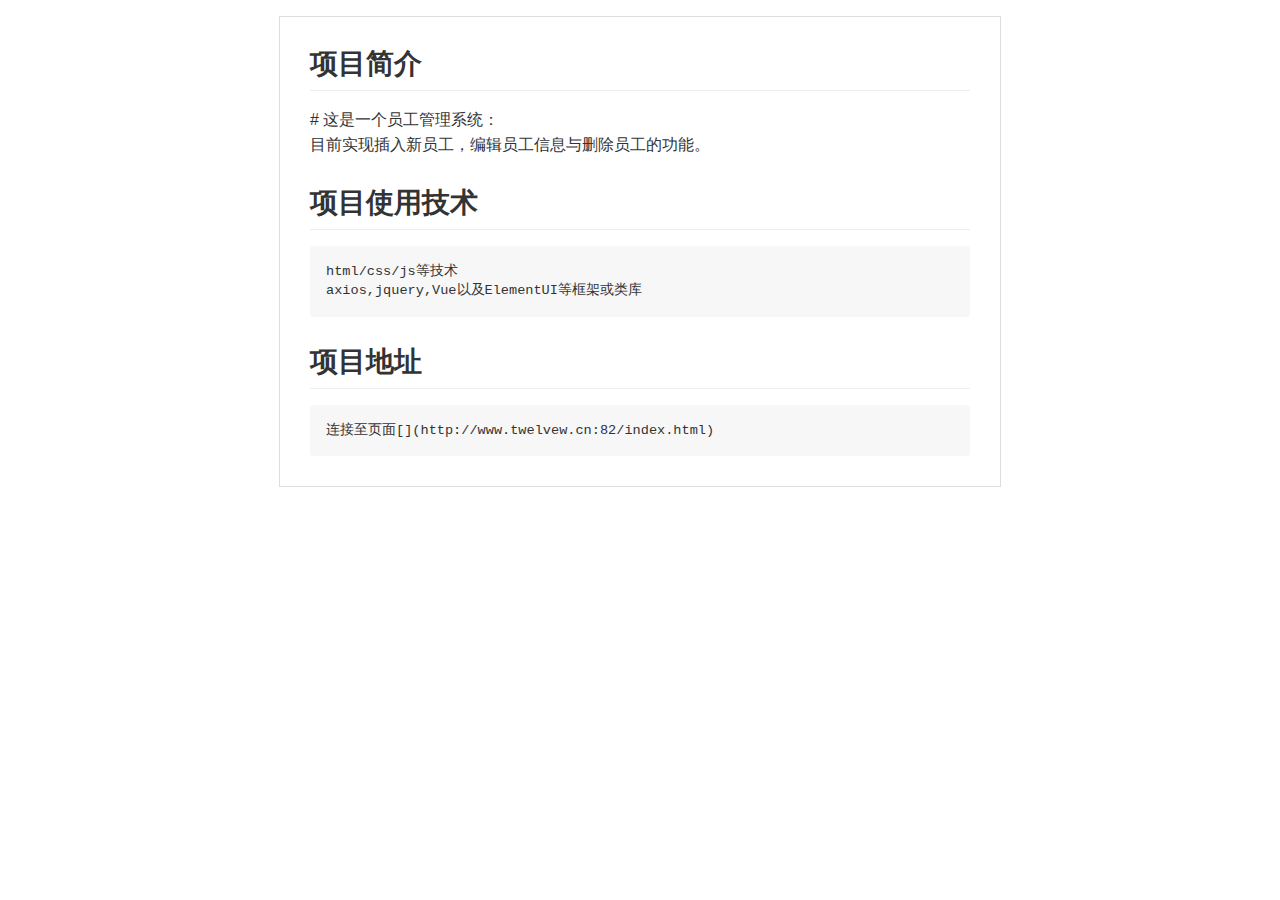
<file: README.html>
<!DOCTYPE html><html><head><meta charset="utf-8"><style>body {
  width: 45em;
  border: 1px solid #ddd;
  outline: 1300px solid #fff;
  margin: 16px auto;
}

body .markdown-body
{
  padding: 30px;
}

@font-face {
  font-family: fontawesome-mini;
  src: url([data-uri]) format('woff');
}

@font-face {
  font-family: octicons-anchor;
  src: url([data-uri]) format('woff');
}

.markdown-body {
  font-family: sans-serif;
  -ms-text-size-adjust: 100%;
  -webkit-text-size-adjust: 100%;
  color: #333333;
  overflow: hidden;
  font-family: "Helvetica Neue", Helvetica, "Segoe UI", Arial, freesans, sans-serif;
  font-size: 16px;
  line-height: 1.6;
  word-wrap: break-word;
}

.markdown-body a {
  background: transparent;
}

.markdown-body a:active,
.markdown-body a:hover {
  outline: 0;
}

.markdown-body b,
.markdown-body strong {
  font-weight: bold;
}

.markdown-body mark {
  background: #ff0;
  color: #000;
  font-style: italic;
  font-weight: bold;
}

.markdown-body sub,
.markdown-body sup {
  font-size: 75%;
  line-height: 0;
  position: relative;
  vertical-align: baseline;
}
.markdown-body sup {
  top: -0.5em;
}
.markdown-body sub {
  bottom: -0.25em;
}

.markdown-body h1 {
  font-size: 2em;
  margin: 0.67em 0;
}

.markdown-body img {
  border: 0;
}

.markdown-body hr {
  -moz-box-sizing: content-box;
  box-sizing: content-box;
  height: 0;
}

.markdown-body pre {
  overflow: auto;
}

.markdown-body code,
.markdown-body kbd,
.markdown-body pre,
.markdown-body samp {
  font-family: monospace, monospace;
  font-size: 1em;
}

.markdown-body input {
  color: inherit;
  font: inherit;
  margin: 0;
}

.markdown-body html input[disabled] {
  cursor: default;
}

.markdown-body input {
  line-height: normal;
}

.markdown-body input[type="checkbox"] {
  box-sizing: border-box;
  padding: 0;
}

.markdown-body table {
  border-collapse: collapse;
  border-spacing: 0;
}

.markdown-body td,
.markdown-body th {
  padding: 0;
}

.markdown-body .codehilitetable {
  border: 0;
  border-spacing: 0;
}

.markdown-body .codehilitetable tr {
  border: 0;
}

.markdown-body .codehilitetable pre,
.markdown-body .codehilitetable div.codehilite {
  margin: 0;
}

.markdown-body .linenos,
.markdown-body .code,
.markdown-body .codehilitetable td {
  border: 0;
  padding: 0;
}

.markdown-body td:not(.linenos) .linenodiv {
  padding: 0 !important;
}

.markdown-body .code {
  width: 100%;
}

.markdown-body .linenos div pre,
.markdown-body .linenodiv pre,
.markdown-body .linenodiv {
  border: 0;
  -webkit-border-radius: 0;
  -moz-border-radius: 0;
  border-radius: 0;
  -webkit-border-top-left-radius: 3px;
  -webkit-border-bottom-left-radius: 3px;
  -moz-border-radius-topleft: 3px;
  -moz-border-radius-bottomleft: 3px;
  border-top-left-radius: 3px;
  border-bottom-left-radius: 3px;
}

.markdown-body .code div pre,
.markdown-body .code div {
  border: 0;
  -webkit-border-radius: 0;
  -moz-border-radius: 0;
  border-radius: 0;
  -webkit-border-top-right-radius: 3px;
  -webkit-border-bottom-right-radius: 3px;
  -moz-border-radius-topright: 3px;
  -moz-border-radius-bottomright: 3px;
  border-top-right-radius: 3px;
  border-bottom-right-radius: 3px;
}

.markdown-body * {
  -moz-box-sizing: border-box;
  box-sizing: border-box;
}

.markdown-body input {
  font: 13px Helvetica, arial, freesans, clean, sans-serif, "Segoe UI Emoji", "Segoe UI Symbol";
  line-height: 1.4;
}

.markdown-body a {
  color: #4183c4;
  text-decoration: none;
}

.markdown-body a:hover,
.markdown-body a:focus,
.markdown-body a:active {
  text-decoration: underline;
}

.markdown-body hr {
  height: 0;
  margin: 15px 0;
  overflow: hidden;
  background: transparent;
  border: 0;
  border-bottom: 1px solid #ddd;
}

.markdown-body hr:before,
.markdown-body hr:after {
  display: table;
  content: " ";
}

.markdown-body hr:after {
  clear: both;
}

.markdown-body h1,
.markdown-body h2,
.markdown-body h3,
.markdown-body h4,
.markdown-body h5,
.markdown-body h6 {
  margin-top: 15px;
  margin-bottom: 15px;
  line-height: 1.1;
}

.markdown-body h1 {
  font-size: 30px;
}

.markdown-body h2 {
  font-size: 21px;
}

.markdown-body h3 {
  font-size: 16px;
}

.markdown-body h4 {
  font-size: 14px;
}

.markdown-body h5 {
  font-size: 12px;
}

.markdown-body h6 {
  font-size: 11px;
}

.markdown-body blockquote {
  margin: 0;
}

.markdown-body ul,
.markdown-body ol {
  padding: 0;
  margin-top: 0;
  margin-bottom: 0;
}

.markdown-body ol ol,
.markdown-body ul ol {
  list-style-type: lower-roman;
}

.markdown-body ul ul ol,
.markdown-body ul ol ol,
.markdown-body ol ul ol,
.markdown-body ol ol ol {
  list-style-type: lower-alpha;
}

.markdown-body dd {
  margin-left: 0;
}

.markdown-body code,
.markdown-body pre,
.markdown-body samp {
  font-family: Consolas, "Liberation Mono", Menlo, Courier, monospace;
  font-size: 12px;
}

.markdown-body pre {
  margin-top: 0;
  margin-bottom: 0;
}

.markdown-body kbd {
  background-color: #e7e7e7;
  background-image: -moz-linear-gradient(#fefefe, #e7e7e7);
  background-image: -webkit-linear-gradient(#fefefe, #e7e7e7);
  background-image: linear-gradient(#fefefe, #e7e7e7);
  background-repeat: repeat-x;
  border-radius: 2px;
  border: 1px solid #cfcfcf;
  color: #000;
  padding: 3px 5px;
  line-height: 10px;
  font: 11px Consolas, "Liberation Mono", Menlo, Courier, monospace;
  display: inline-block;
}

.markdown-body>*:first-child {
  margin-top: 0 !important;
}

.markdown-body>*:last-child {
  margin-bottom: 0 !important;
}

.markdown-body .headeranchor-link {
  position: absolute;
  top: 0;
  bottom: 0;
  left: 0;
  display: block;
  padding-right: 6px;
  padding-left: 30px;
  margin-left: -30px;
}

.markdown-body .headeranchor-link:focus {
  outline: none;
}

.markdown-body h1,
.markdown-body h2,
.markdown-body h3,
.markdown-body h4,
.markdown-body h5,
.markdown-body h6 {
  position: relative;
  margin-top: 1em;
  margin-bottom: 16px;
  font-weight: bold;
  line-height: 1.4;
}

.markdown-body h1 .headeranchor,
.markdown-body h2 .headeranchor,
.markdown-body h3 .headeranchor,
.markdown-body h4 .headeranchor,
.markdown-body h5 .headeranchor,
.markdown-body h6 .headeranchor {
  display: none;
  color: #000;
  vertical-align: middle;
}

.markdown-body h1:hover .headeranchor-link,
.markdown-body h2:hover .headeranchor-link,
.markdown-body h3:hover .headeranchor-link,
.markdown-body h4:hover .headeranchor-link,
.markdown-body h5:hover .headeranchor-link,
.markdown-body h6:hover .headeranchor-link {
  height: 1em;
  padding-left: 8px;
  margin-left: -30px;
  line-height: 1;
  text-decoration: none;
}

.markdown-body h1:hover .headeranchor-link .headeranchor,
.markdown-body h2:hover .headeranchor-link .headeranchor,
.markdown-body h3:hover .headeranchor-link .headeranchor,
.markdown-body h4:hover .headeranchor-link .headeranchor,
.markdown-body h5:hover .headeranchor-link .headeranchor,
.markdown-body h6:hover .headeranchor-link .headeranchor {
  display: inline-block;
}

.markdown-body h1 {
  padding-bottom: 0.3em;
  font-size: 2.25em;
  line-height: 1.2;
  border-bottom: 1px solid #eee;
}

.markdown-body h2 {
  padding-bottom: 0.3em;
  font-size: 1.75em;
  line-height: 1.225;
  border-bottom: 1px solid #eee;
}

.markdown-body h3 {
  font-size: 1.5em;
  line-height: 1.43;
}

.markdown-body h4 {
  font-size: 1.25em;
}

.markdown-body h5 {
  font-size: 1em;
}

.markdown-body h6 {
  font-size: 1em;
  color: #777;
}

.markdown-body p,
.markdown-body blockquote,
.markdown-body ul,
.markdown-body ol,
.markdown-body dl,
.markdown-body table,
.markdown-body pre,
.markdown-body .admonition {
  margin-top: 0;
  margin-bottom: 16px;
}

.markdown-body hr {
  height: 4px;
  padding: 0;
  margin: 16px 0;
  background-color: #e7e7e7;
  border: 0 none;
}

.markdown-body ul,
.markdown-body ol {
  padding-left: 2em;
}

.markdown-body ul ul,
.markdown-body ul ol,
.markdown-body ol ol,
.markdown-body ol ul {
  margin-top: 0;
  margin-bottom: 0;
}

.markdown-body li>p {
  margin-top: 16px;
}

.markdown-body dl {
  padding: 0;
}

.markdown-body dl dt {
  padding: 0;
  margin-top: 16px;
  font-size: 1em;
  font-style: italic;
  font-weight: bold;
}

.markdown-body dl dd {
  padding: 0 16px;
  margin-bottom: 16px;
}

.markdown-body blockquote {
  padding: 0 15px;
  color: #777;
  border-left: 4px solid #ddd;
}

.markdown-body blockquote>:first-child {
  margin-top: 0;
}

.markdown-body blockquote>:last-child {
  margin-bottom: 0;
}

.markdown-body table {
  display: block;
  width: 100%;
  overflow: auto;
  word-break: normal;
  word-break: keep-all;
}

.markdown-body table th {
  font-weight: bold;
}

.markdown-body table th,
.markdown-body table td {
  padding: 6px 13px;
  border: 1px solid #ddd;
}

.markdown-body table tr {
  background-color: #fff;
  border-top: 1px solid #ccc;
}

.markdown-body table tr:nth-child(2n) {
  background-color: #f8f8f8;
}

.markdown-body img {
  max-width: 100%;
  -moz-box-sizing: border-box;
  box-sizing: border-box;
}

.markdown-body code,
.markdown-body samp {
  padding: 0;
  padding-top: 0.2em;
  padding-bottom: 0.2em;
  margin: 0;
  font-size: 85%;
  background-color: rgba(0,0,0,0.04);
  border-radius: 3px;
}

.markdown-body code:before,
.markdown-body code:after {
  letter-spacing: -0.2em;
  content: "\00a0";
}

.markdown-body pre>code {
  padding: 0;
  margin: 0;
  font-size: 100%;
  word-break: normal;
  white-space: pre;
  background: transparent;
  border: 0;
}

.markdown-body .codehilite {
  margin-bottom: 16px;
}

.markdown-body .codehilite pre,
.markdown-body pre {
  padding: 16px;
  overflow: auto;
  font-size: 85%;
  line-height: 1.45;
  background-color: #f7f7f7;
  border-radius: 3px;
}

.markdown-body .codehilite pre {
  margin-bottom: 0;
  word-break: normal;
}

.markdown-body pre {
  word-wrap: normal;
}

.markdown-body pre code {
  display: inline;
  max-width: initial;
  padding: 0;
  margin: 0;
  overflow: initial;
  line-height: inherit;
  word-wrap: normal;
  background-color: transparent;
  border: 0;
}

.markdown-body pre code:before,
.markdown-body pre code:after {
  content: normal;
}

/* Admonition */
.markdown-body .admonition {
  -webkit-border-radius: 3px;
  -moz-border-radius: 3px;
  position: relative;
  border-radius: 3px;
  border: 1px solid #e0e0e0;
  border-left: 6px solid #333;
  padding: 10px 10px 10px 30px;
}

.markdown-body .admonition table {
  color: #333;
}

.markdown-body .admonition p {
  padding: 0;
}

.markdown-body .admonition-title {
  font-weight: bold;
  margin: 0;
}

.markdown-body .admonition>.admonition-title {
  color: #333;
}

.markdown-body .attention>.admonition-title {
  color: #a6d796;
}

.markdown-body .caution>.admonition-title {
  color: #d7a796;
}

.markdown-body .hint>.admonition-title {
  color: #96c6d7;
}

.markdown-body .danger>.admonition-title {
  color: #c25f77;
}

.markdown-body .question>.admonition-title {
  color: #96a6d7;
}

.markdown-body .note>.admonition-title {
  color: #d7c896;
}

.markdown-body .admonition:before,
.markdown-body .attention:before,
.markdown-body .caution:before,
.markdown-body .hint:before,
.markdown-body .danger:before,
.markdown-body .question:before,
.markdown-body .note:before {
  font: normal normal 16px fontawesome-mini;
  -moz-osx-font-smoothing: grayscale;
  -webkit-user-select: none;
  -moz-user-select: none;
  -ms-user-select: none;
  user-select: none;
  line-height: 1.5;
  color: #333;
  position: absolute;
  left: 0;
  top: 0;
  padding-top: 10px;
  padding-left: 10px;
}

.markdown-body .admonition:before {
  content: "\f056\00a0";
  color: 333;
}

.markdown-body .attention:before {
  content: "\f058\00a0";
  color: #a6d796;
}

.markdown-body .caution:before {
  content: "\f06a\00a0";
  color: #d7a796;
}

.markdown-body .hint:before {
  content: "\f05a\00a0";
  color: #96c6d7;
}

.markdown-body .danger:before {
  content: "\f057\00a0";
  color: #c25f77;
}

.markdown-body .question:before {
  content: "\f059\00a0";
  color: #96a6d7;
}

.markdown-body .note:before {
  content: "\f040\00a0";
  color: #d7c896;
}

.markdown-body .admonition::after {
  content: normal;
}

.markdown-body .attention {
  border-left: 6px solid #a6d796;
}

.markdown-body .caution {
  border-left: 6px solid #d7a796;
}

.markdown-body .hint {
  border-left: 6px solid #96c6d7;
}

.markdown-body .danger {
  border-left: 6px solid #c25f77;
}

.markdown-body .question {
  border-left: 6px solid #96a6d7;
}

.markdown-body .note {
  border-left: 6px solid #d7c896;
}

.markdown-body .admonition>*:first-child {
  margin-top: 0 !important;
}

.markdown-body .admonition>*:last-child {
  margin-bottom: 0 !important;
}

/* progress bar*/
.markdown-body .progress {
  display: block;
  width: 300px;
  margin: 10px 0;
  height: 24px;
  -webkit-border-radius: 3px;
  -moz-border-radius: 3px;
  border-radius: 3px;
  background-color: #ededed;
  position: relative;
  box-shadow: inset -1px 1px 3px rgba(0, 0, 0, .1);
}

.markdown-body .progress-label {
  position: absolute;
  text-align: center;
  font-weight: bold;
  width: 100%; margin: 0;
  line-height: 24px;
  color: #333;
  text-shadow: 1px 1px 0 #fefefe, -1px -1px 0 #fefefe, -1px 1px 0 #fefefe, 1px -1px 0 #fefefe, 0 1px 0 #fefefe, 0 -1px 0 #fefefe, 1px 0 0 #fefefe, -1px 0 0 #fefefe, 1px 1px 2px #000;
  -webkit-font-smoothing: antialiased !important;
  white-space: nowrap;
  overflow: hidden;
}

.markdown-body .progress-bar {
  height: 24px;
  float: left;
  -webkit-border-radius: 3px;
  -moz-border-radius: 3px;
  border-radius: 3px;
  background-color: #96c6d7;
  box-shadow: inset 0 1px 0 rgba(255, 255, 255, .5), inset 0 -1px 0 rgba(0, 0, 0, .1);
  background-size: 30px 30px;
  background-image: -webkit-linear-gradient(
    135deg, rgba(255, 255, 255, .4) 27%,
    transparent 27%,
    transparent 52%, rgba(255, 255, 255, .4) 52%,
    rgba(255, 255, 255, .4) 77%,
    transparent 77%, transparent
  );
  background-image: -moz-linear-gradient(
    135deg,
    rgba(255, 255, 255, .4) 27%, transparent 27%,
    transparent 52%, rgba(255, 255, 255, .4) 52%,
    rgba(255, 255, 255, .4) 77%, transparent 77%,
    transparent
  );
  background-image: -ms-linear-gradient(
    135deg,
    rgba(255, 255, 255, .4) 27%, transparent 27%,
    transparent 52%, rgba(255, 255, 255, .4) 52%,
    rgba(255, 255, 255, .4) 77%, transparent 77%,
    transparent
  );
  background-image: -o-linear-gradient(
    135deg,
    rgba(255, 255, 255, .4) 27%, transparent 27%,
    transparent 52%, rgba(255, 255, 255, .4) 52%,
    rgba(255, 255, 255, .4) 77%, transparent 77%,
    transparent
  );
  background-image: linear-gradient(
    135deg,
    rgba(255, 255, 255, .4) 27%, transparent 27%,
    transparent 52%, rgba(255, 255, 255, .4) 52%,
    rgba(255, 255, 255, .4) 77%, transparent 77%,
    transparent
  );
}

.markdown-body .progress-100plus .progress-bar {
  background-color: #a6d796;
}

.markdown-body .progress-80plus .progress-bar {
  background-color: #c6d796;
}

.markdown-body .progress-60plus .progress-bar {
  background-color: #d7c896;
}

.markdown-body .progress-40plus .progress-bar {
  background-color: #d7a796;
}

.markdown-body .progress-20plus .progress-bar {
  background-color: #d796a6;
}

.markdown-body .progress-0plus .progress-bar {
  background-color: #c25f77;
}

.markdown-body .candystripe-animate .progress-bar{
  -webkit-animation: animate-stripes 3s linear infinite;
  -moz-animation: animate-stripes 3s linear infinite;
  animation: animate-stripes 3s linear infinite;
}

@-webkit-keyframes animate-stripes {
  0% {
    background-position: 0 0;
  }

  100% {
    background-position: 60px 0;
  }
}

@-moz-keyframes animate-stripes {
  0% {
    background-position: 0 0;
  }

  100% {
    background-position: 60px 0;
  }
}

@keyframes animate-stripes {
  0% {
    background-position: 0 0;
  }

  100% {
    background-position: 60px 0;
  }
}

.markdown-body .gloss .progress-bar {
  box-shadow:
    inset 0 4px 12px rgba(255, 255, 255, .7),
    inset 0 -12px 0 rgba(0, 0, 0, .05);
}

/* Multimarkdown Critic Blocks */
.markdown-body .critic_mark {
  background: #ff0;
}

.markdown-body .critic_delete {
  color: #c82829;
  text-decoration: line-through;
}

.markdown-body .critic_insert {
  color: #718c00 ;
  text-decoration: underline;
}

.markdown-body .critic_comment {
  color: #8e908c;
  font-style: italic;
}

.markdown-body .headeranchor {
  font: normal normal 16px octicons-anchor;
  line-height: 1;
  display: inline-block;
  text-decoration: none;
  -webkit-font-smoothing: antialiased;
  -moz-osx-font-smoothing: grayscale;
  -webkit-user-select: none;
  -moz-user-select: none;
  -ms-user-select: none;
  user-select: none;
}

.headeranchor:before {
  content: '\f05c';
}

.markdown-body .task-list-item {
  list-style-type: none;
}

.markdown-body .task-list-item+.task-list-item {
  margin-top: 3px;
}

.markdown-body .task-list-item input {
  margin: 0 4px 0.25em -20px;
  vertical-align: middle;
}

/* Media */
@media only screen and (min-width: 480px) {
  .markdown-body {
    font-size:14px;
  }
}

@media only screen and (min-width: 768px) {
  .markdown-body {
    font-size:16px;
  }
}

@media print {
  .markdown-body * {
    background: transparent !important;
    color: black !important;
    filter:none !important;
    -ms-filter: none !important;
  }

  .markdown-body {
    font-size:12pt;
    max-width:100%;
    outline:none;
    border: 0;
  }

  .markdown-body a,
  .markdown-body a:visited {
    text-decoration: underline;
  }

  .markdown-body .headeranchor-link {
    display: none;
  }

  .markdown-body a[href]:after {
    content: " (" attr(href) ")";
  }

  .markdown-body abbr[title]:after {
    content: " (" attr(title) ")";
  }

  .markdown-body .ir a:after,
  .markdown-body a[href^="javascript:"]:after,
  .markdown-body a[href^="#"]:after {
    content: "";
  }

  .markdown-body pre {
    white-space: pre;
    white-space: pre-wrap;
    word-wrap: break-word;
  }

  .markdown-body pre,
  .markdown-body blockquote {
    border: 1px solid #999;
    padding-right: 1em;
    page-break-inside: avoid;
  }

  .markdown-body .progress,
  .markdown-body .progress-bar {
    -moz-box-shadow: none;
    -webkit-box-shadow: none;
    box-shadow: none;
  }

  .markdown-body .progress {
    border: 1px solid #ddd;
  }

  .markdown-body .progress-bar {
    height: 22px;
    border-right: 1px solid #ddd;
  }

  .markdown-body tr,
  .markdown-body img {
    page-break-inside: avoid;
  }

  .markdown-body img {
    max-width: 100% !important;
  }

  .markdown-body p,
  .markdown-body h2,
  .markdown-body h3 {
    orphans: 3;
    widows: 3;
  }

  .markdown-body h2,
  .markdown-body h3 {
    page-break-after: avoid;
  }
}
</style><title>README</title></head><body><article class="markdown-body"><h2 id="_1"><a name="user-content-_1" href="#_1" class="headeranchor-link" aria-hidden="true"><span class="headeranchor"></span></a>项目简介</h2>
<p># 这是一个员工管理系统：<br />
   目前实现插入新员工，编辑员工信息与删除员工的功能。</p>
<h2 id="_2"><a name="user-content-_2" href="#_2" class="headeranchor-link" aria-hidden="true"><span class="headeranchor"></span></a>项目使用技术</h2>
<pre><code>html/css/js等技术
axios,jquery,Vue以及ElementUI等框架或类库
</code></pre>
<h2 id="_3"><a name="user-content-_3" href="#_3" class="headeranchor-link" aria-hidden="true"><span class="headeranchor"></span></a>项目地址</h2>
<pre><code>连接至页面[](http://www.twelvew.cn:82/index.html)
</code></pre></article></body></html>
</file>
